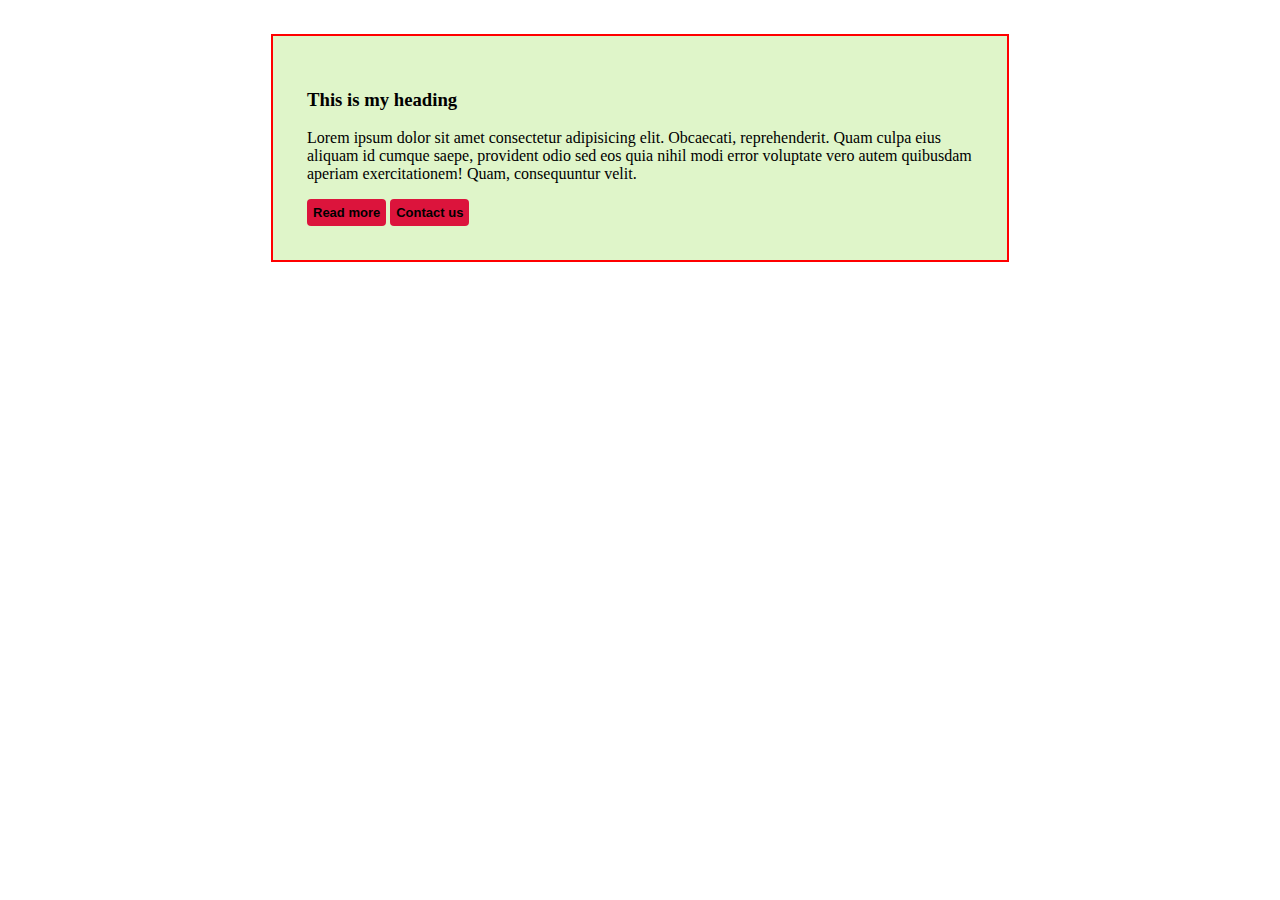
<file: butttn.html>
<!DOCTYPE html>
<html lang="en">
<head>
    <meta charset="UTF-8">
    <meta name="viewport" content="width=device-width, initial-scale=1.0">
    <meta http-equiv="X-UA-Compatible" content="ie=edge">
    <title>Pseudo selectors & more designing</title>
    <style>
        .container{
            border: 2px solid red;
            background-color: rgb(223, 245, 201);
            padding: 34px;
            margin: 34px auto;
            width: 666px;
        }
        a{
            text-decoration: none;
            color: black;
        }
    
        a:active{
            background-color:darkblue;
        }
        .btn{
            font-family: 'Segoe UI', Tahoma, Geneva, Verdana, sans-serif;
            font-weight: bold;
            background-color: crimson;
            padding:6px;
            border: none;
            cursor:pointer;
            font-size: 13px;
            border-radius: 4px;
        }
       
    </style>
</head>
<body>
    <div class="container" id="cont1">
        <h3>This is my heading</h3>
        <p>Lorem ipsum dolor sit amet consectetur adipisicing elit. Obcaecati, reprehenderit. Quam culpa eius aliquam id cumque saepe, provident odio sed eos quia nihil modi error voluptate vero autem quibusdam aperiam exercitationem! Quam, consequuntur velit.</p>
        <a href="https://yahoo.com" class="btn">Read more</a>
        <button class="btn">Contact us</button>
    </div>
</body>
</html>
</file>
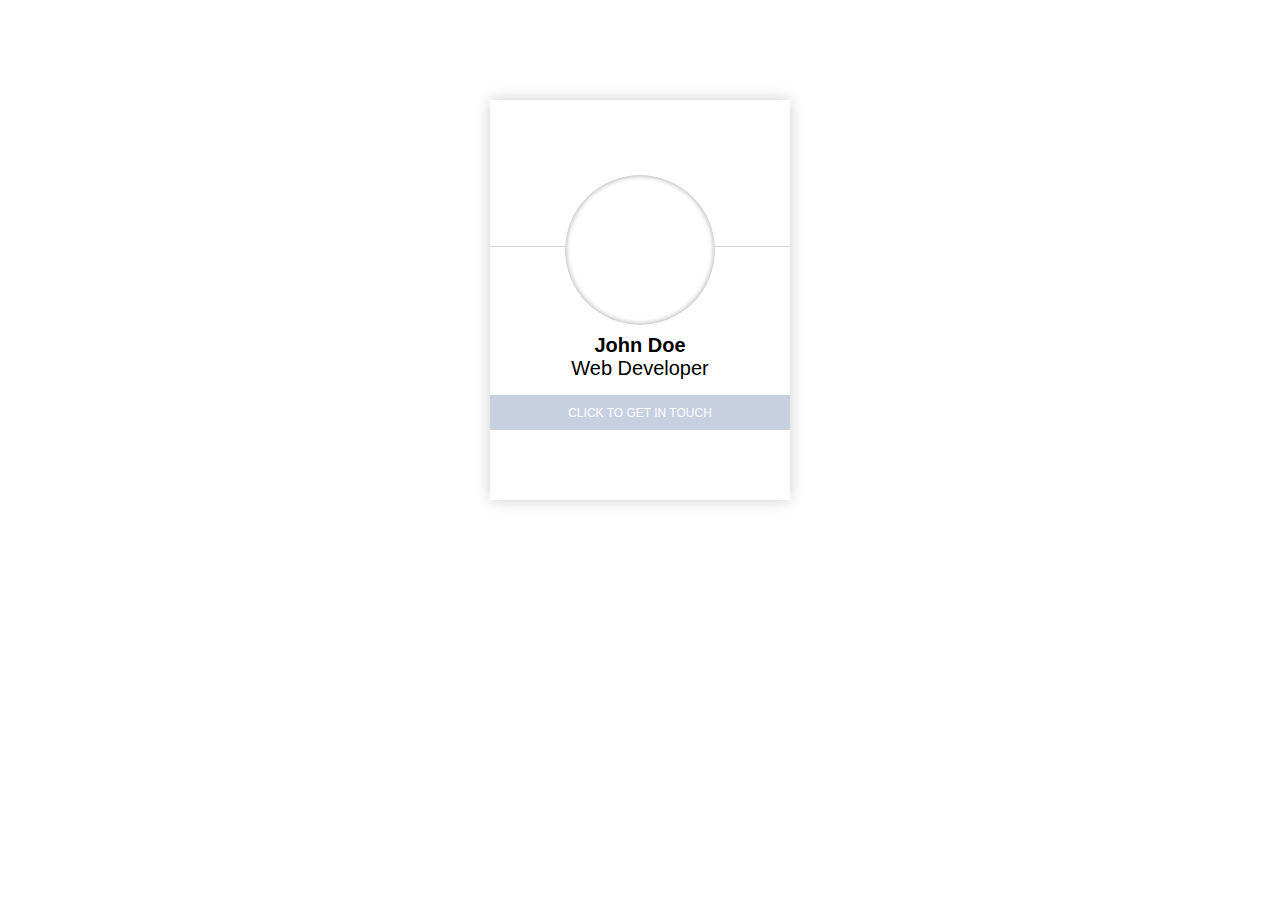
<file: Faulty-head.html>
<!DOCTYPE html>
<html lang="en">
<head>
    <meta charset="UTF-8">
    <meta http-equiv="X-UA-Compatible" content="IE=edge">
    <meta name="viewport" content="width=device-width, initial-scale=1.0">
    <title>Faculty head</title>
    <script src="faulty.js"></script>
</head>

<style>
    html 
{
    overflow-x: hidden;
}

body {

    font-family: 'Lato', sans-serif;
    margin: 0;
    background-color: white;
    
}

a
{

    text-decoration: none;

}


.card
{
    z-index: 1;
    position: relative;
    width: 300px;
    height:400px;
    margin: 0 auto;
    margin-top:100px;
    background-color: white;
    -webkit-box-shadow: 0 0 10px rgba(0, 0, 0, 0.2);
	-moz-box-shadow: 0 0 10px rgba(0, 0, 0, 0.2);
	box-shadow: 0 0 15px rgba(0, 0, 0, 0.2);
    -webkit-transition: all 0.7s ease-in-out;
    -moz-transition:    all 0.7s ease-in-out;
    -o-transition:      all 0.7s ease-in-out;
    -ms-transition:     all 0.7s ease-in-out;
/*
        -webkit-box-shadow: 0 0 10px rgba(0, 0, 0, 0.2), inset 0 0 50px rgba(0, 0, 0, 0.1);
	-moz-box-shadow: 0 0 10px rgba(0, 0, 0, 0.2), inset 0 0 50px rgba(0, 0, 0, 0.1);
	box-shadow: 0 0 15px rgba(0, 0, 0, 0.2), inset 0 0 50px rgba(0, 0, 0, 0.2);
*/
}
.card.active
{
    height:490px;
}
.banner
{
    z-index: 2;
    position: relative;
    margin-top: -154px;
    width:100%;
    height:150px;
    background-image: url("https://snap-photos.s3.amazonaws.com/img-thumbs/960w/RQ2Z75PQIN.jpg");
    background-size: cover;
    border-bottom: solid 1px lightgrey;
  
    -webkit-transition: all 0.7s ease-in-out;
    -moz-transition:    all 0.7s ease-in-out;
    -o-transition:      all 0.7s ease-in-out;
    -ms-transition:     all 0.7s ease-in-out;
}

.banner.active
{
    height: 0;
  
}

.photo
{
    z-index: 3;
    position: relative;
    border-radius: 50%;
    height: 150px;
    width: 150px;
    background-color: white;
    margin: 0 auto;
    background-image: url("https://filmshotfreezer.files.wordpress.com/2011/07/untitled-1.jpg");
    background-size: cover;
    background-position: 50% 50%;
    top:75px;
    -webkit-box-shadow: inset 0px 0px 5px 1px rgba(0,0,0,0.3);
    -moz-box-shadow: inset 0px 0px 5px 1px rgba(0,0,0,0.3);
    box-shadow: inset 0px 0px 5px 1px rgba(0,0,0,0.3);
    -webkit-transition: top 0.7s ease-in-out, background 0.15s ease;
    -moz-transition:    top 0.7s ease-in-out, background 0.15s ease;
    -o-transition:      top 0.7s ease-in-out, background 0.15s ease;
    -ms-transition:     top 0.7s ease-in-out, background 0.15s ease;
}

.photo.active
{
    top:-80px;
}
.card ul
{
    list-style: none;
    text-align: center;
    padding-left: 0;
    margin-top:87px;
    margin-bottom:30px;
    font-size: 20px;
    -webkit-transition: all 0.7s ease-in-out;
    -moz-transition:    all 0.7s ease-in-out;
    -o-transition:      all 0.7s ease-in-out;
    -ms-transition:     all 0.7s ease-in-out;
}

.card ul.active
{
    opacity:0;
    visibility: hidden;
}

.card i
{
    font-size: 25px;
    display: inline-block;
    margin-top:10px;
    margin-left: 40px;
    margin-right: 150px;
    width: 300px;;
    text-align: left;
    color: #C7D0E1;
}

button.contact
{
    margin: 0 auto;
    text-align: center;
    margin-top: -15px;
    width: 100%;
    height: 35px;
    display: block;    
    border:none;
    background-color: transparent;
    font-family: inherit;
    color: white;
    background-color: #C7D0E1;
    font-size:12px;
    text-transform: uppercase;
    -webkit-transition: all 0.3s ease-in-out;
    -moz-transition:    all 0.3s ease-in-out;
    -o-transition:      all 0.3s ease-in-out;
    -ms-transition:     all 0.3s ease-in-out;
}

button.contact:hover
{
    cursor: pointer;
    background-color:#979da8;
}

button.contact:focus
{
    outline: 0;
}

.social-media-banner
{
    width: 300px;
    height: 50px;
    margin-top: 25px;
    text-align: center;
    position: absolute;
    -webkit-transition: all 1.5s ease-in-out;
    -moz-transition:    all 1.5s ease-in-out;
    -o-transition:      all 1.5s ease-in-out;
    -ms-transition:     all 1.5 ease-in-out;
}

.social-media-banner.active
{
    opacity:0;
    visibility: hidden;
        -webkit-transition: all 0.1s ease-in-out;
    -moz-transition:    all 0.1s ease-in-out;
    -o-transition:      all 0.1s ease-in-out;
    -ms-transition:     all 0.1s ease-in-out;
}

.social-media-banner a i
{
    display: inline;
    
    width: auto;
    margin-right:15px;
    margin-left: 10px;
    -webkit-transition: all 0.3s ease-in-out;
    -moz-transition:    all 0.3s ease-in-out;
    -o-transition:      all 0.3s ease-in-out;
    -ms-transition:     all 0.3s ease-in-out;
}

.social-media-banner a i:hover
{
    color:#979da8;
}

.email-form
{
    height: 0;
    overflow: hidden;
/*    background-color: #C7D0E1;*/
    width: 300px;
     z-index:-1;
    -webkit-transition: all 0.5s ease-in-out;
    -moz-transition:    all 0.5s ease-in-out;
    -o-transition:      all 0.5s ease-in-out;
    -ms-transition:     all 0.5s ease-in-out;
     transition: all 0.5s ease-in-out;
}

.email-form.active
{
    height: 310px;
    z-index: 3;
    -webkit-transition: all 1s ease-in-out;
    -moz-transition:    all 1s ease-in-out;
    -o-transition:      all 1s ease-in-out;
    -ms-transition:     all 1s ease-in-out;
     transition: all 1s ease-in-out;
}

.email-form input
{
    width: 200px;
    text-transform: capitalize;
/*    background-color: #a4acbc;*/
    margin: 0 auto;
    font-family: inherit;
    border: 1px solid #dadee5;
/*    border: 1px solid black;*/
    margin-top: 35px;
    height: 30px;
    display: block;
        -webkit-transition: all 0.2s ease-in-out;
    -moz-transition:    all 0.2s ease-in-out;
    -o-transition:      all 0.2s ease-in-out;
    -ms-transition:     all 0.2s ease-in-out;
}
.email-form input:focus,.email-form textarea:focus
{
/*    border: none;*/
    border: 1px solid grey;
    outline: none;
    
}
::-webkit-input-placeholder 
{
 font-size: 12px;
 text-transform: uppercase;
 text-align: center;
/*    color: black;*/
}
.email-form textarea
{
    width: 200px;
    text-transform: capitalize;
    background-color: white;
    margin: 0 auto;
    display: block;
    margin-top:40px;
    border: 1px solid #dadee5;
    font-family: inherit;
    -webkit-transition: all 0.3s ease-in-out;
    -moz-transition:    all 0.3s ease-in-out;
    -o-transition:      all 0.3s ease-in-out;
    -ms-transition:     all 0.3s ease-in-out;
}

.email-form button
{
    margin-top: 60px;
}



</style>
<body>
    



        <div class="card">
            <div class="photo"></div>
            <div class="banner"></div>
            <ul>
                <li><b>John Doe</b></li>
                <li>Web Developer</li>
    
            </ul>
            <button class="contact" id="main-button">click to get in touch</button>
            <div class="social-media-banner">
                <a href=""><i class="fa fa-twitter"></i></a>
                <a href=""><i class="fa fa-facebook"></i></a>
                <a href=""><i class="fa fa-instagram"></i></a>
                <a href=""><i class="fa fa-linkedin"></i></a>
            </div>
          <form class="email-form">
                <input id="name" type="text" placeholder="name">
                <input id="email" type="text" placeholder="email">
                <textarea id="comment" type="text" placeholder="comment"></textarea>
                <button class="contact">send</button>
          </form>
          </div>
    
</body>
</html>
</file>
